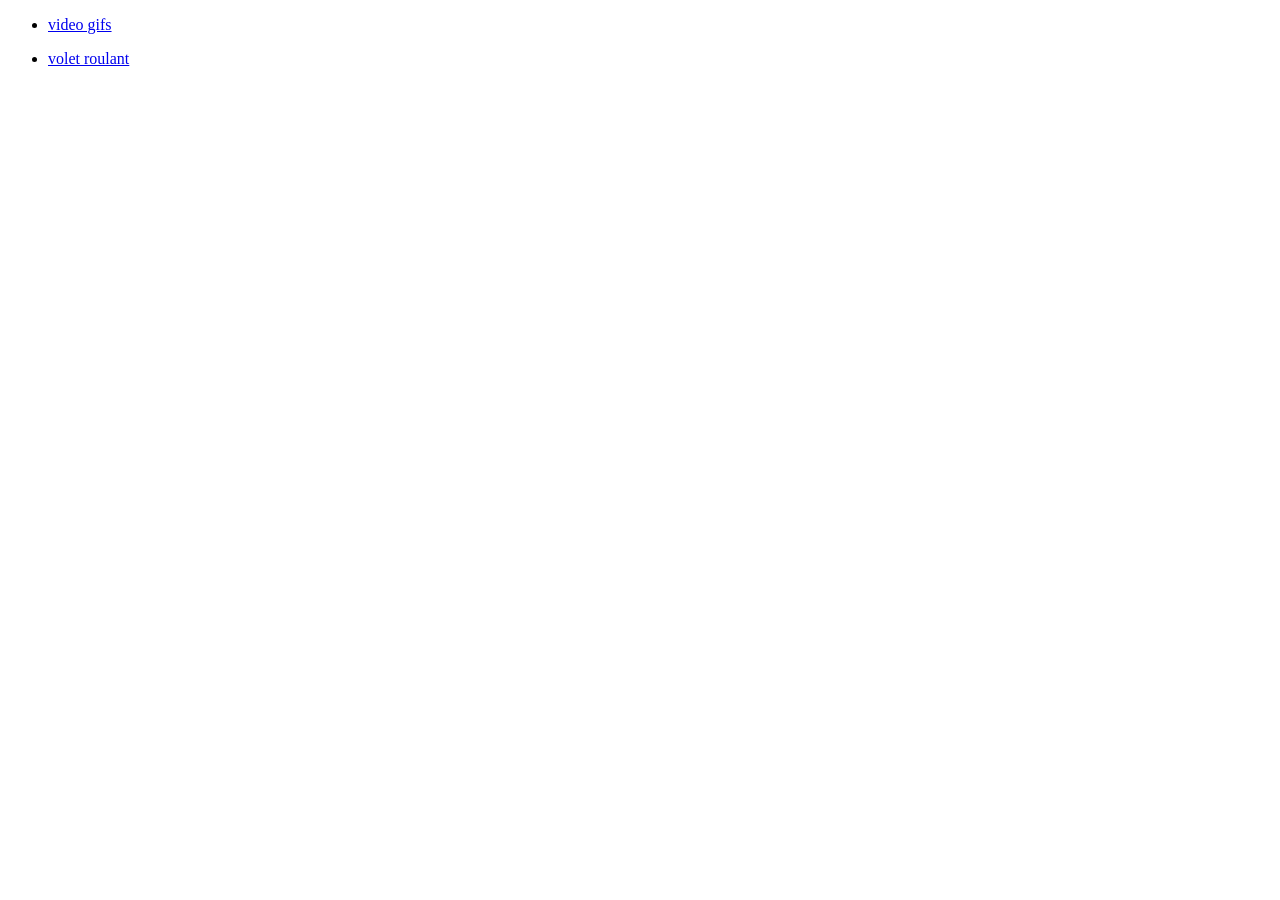
<file: index.html>
<!DOCTYPE html>
<html>
<head>
  <title></title>
</head>
<body>

  <ul>
    <li><a href="video-gifs/">video gifs</a></li>
  </ul>
  <ul>
    <li><a href="test-volet/">volet roulant</a></li>
  </ul>
</body>
</html>
</file>
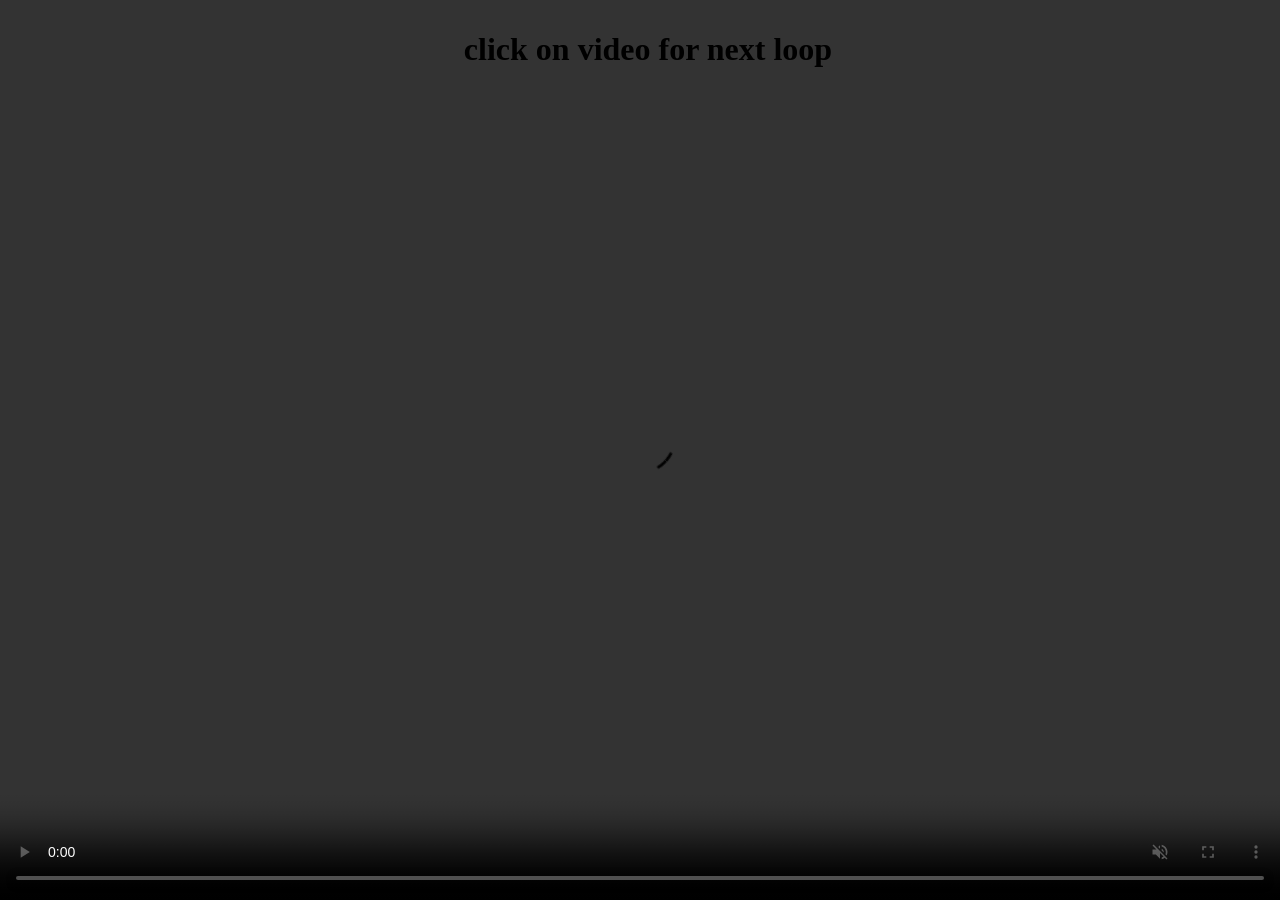
<file: video-gifs/index.html>
<!DOCTYPE html>
<html>
<head>
  <meta http-equiv="content-type" content="text/html; charset=UTF-8">
  <style type="text/css">
    .vid {
      position: absolute;
      top: 0;
      left: 0;
      width: 100%;
      height: 100%;
      margin: 0 auto;
    }

    h1{

      position: absolute;
      text-align: center;
      top:10px;
      width: 100%;
    }

  </style>
  <title>video-gifs</title>
</head>
  <body>
    <video muted="true" autoplay="true" controls="true" class="vid" id="robotVid">
      <source src="https://www.quirksmode.org/html5/videos/big_buck_bunny.mp4" type="video/mp4">
    </video>
    <h1> click on video for next loop</h1>

    <script type="text/javascript">

      window.onload=function(){

        var intervalRewind = setInterval(function(){},10);

        var stop = 2;
        var loopDuration = 0.5;
        var fps = 25;

        var vidElem = document.getElementById('robotVid');
        var backwards = false;

        vidElem.addEventListener("timeupdate", function() {

          if (this.currentTime >= (stop + loopDuration) && !backwards){

            vidElem.pause();
            clearInterval(intervalRewind);

            intervalRewind = setInterval(function() {
              if(vidElem.currentTime == 0)clearInterval(intervalRewind);
              else vidElem.currentTime += -(1/fps);
            }, 1000 / fps);

            backwards = true;
            console.log('is backwards',backwards);
          }

          if (this.currentTime <= (stop) && backwards ){
            this.play();
            backwards = false;
            clearInterval(intervalRewind);
            console.log('is backwards',backwards);
          }

        });

        vidElem.onclick = nextloop;

        function nextloop() {
          stop = (stop + 3) % vidElem.duration;
          console.log(stop, '<=>', (stop + loopDuration));
        }
      }
    </script>
  </body>
</html>
</file>
